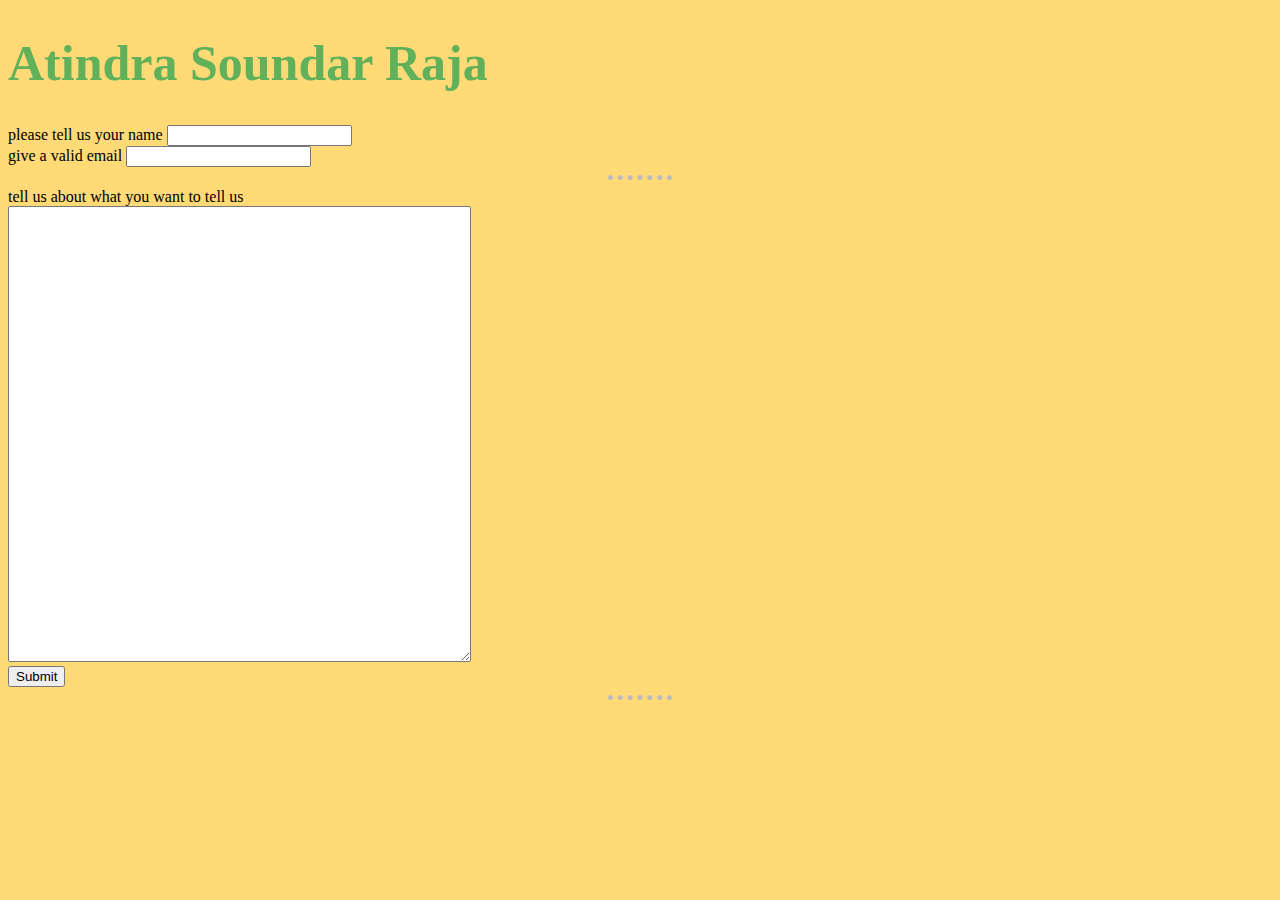
<file: contactme.html>
<!DOCTYPE html>
<html lang="en" dir="ltr">

<head>
  <meta charset="utf-8">
  <title>contact me </title>
  <link rel="stylesheet" href="styles_for_website.css">
</head>

<body>
  <h1 id="title">Atindra Soundar Raja</h1>
    <form action ="mailto:stars.alight.hd@gmail.com" encodingtype="text/plain>">
    <label>please tell us your name</label>
    <input type="text" name="name" value="">
    <br>
    <label>give a valid email</label>
    <input type="email" name="email" value="">
    <hr>
    <label>tell us about what you want to tell us</label>
    <br>
    <textarea rows="30" cols ="55"></textarea>
    <br>
    <input type="submit" name="submit">
    <hr>
  </form>
</body>

</html>
</file>
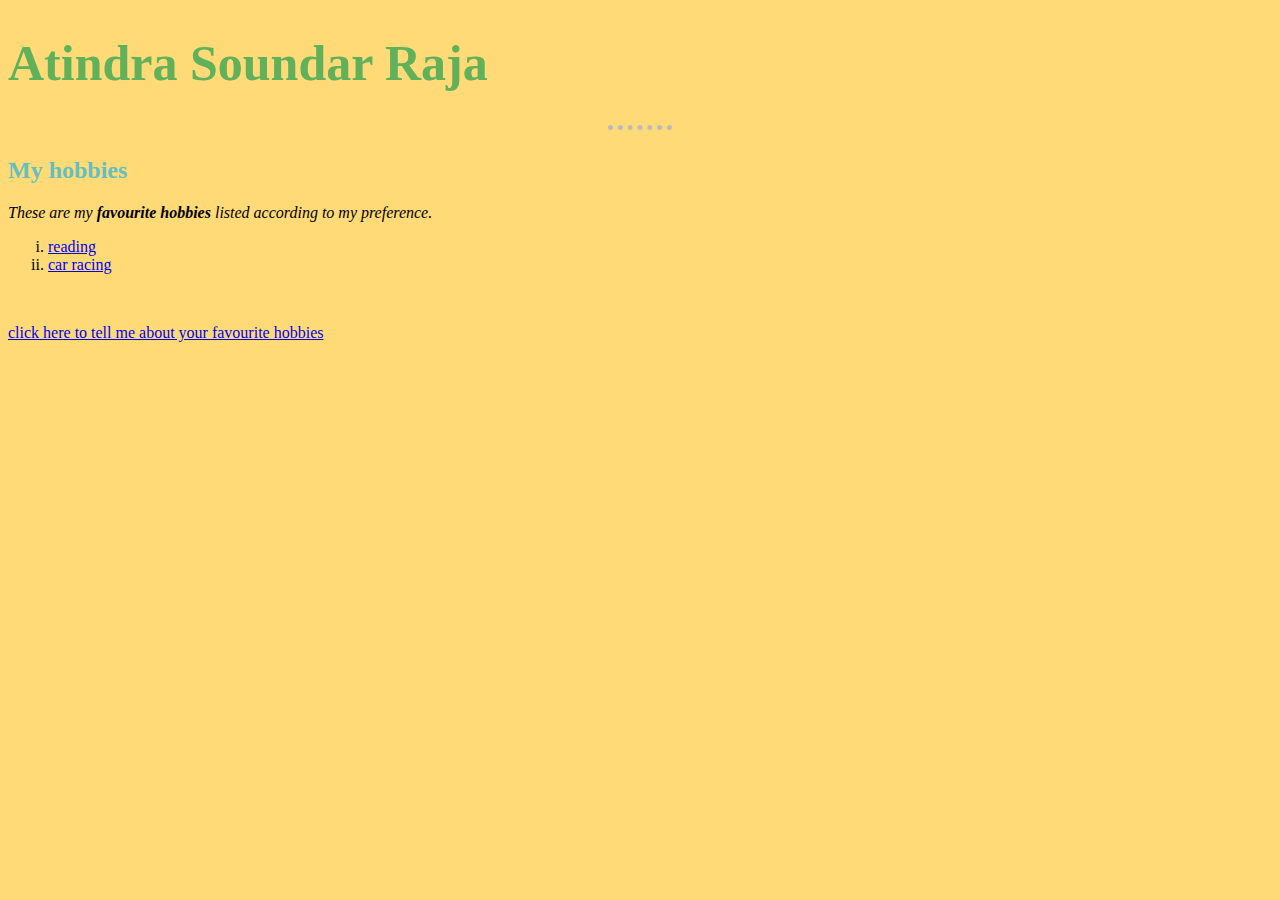
<file: hobbies.html>
<!DOCTYPE html>
<html lang="en" dir="ltr">

<head>
  <meta charset="utf-8">
  <title>hobbies</title>
  <link rel="stylesheet" href="styles_for_website.css">
</head>

<body  >
  <h1 id="title"> Atindra Soundar Raja</h1>
    <hr size="9" unshaded>
    <h2>My hobbies</h2>
    </hr>
    <p>
      <em>These are my <strong>favourite hobbies</strong> listed according to my preference.</em>
    </p>
    <ol>
      <li type="i"><a href="https://www.google.com/search?q=reading&oq=reading&aqs=chrome..69i57j0i131i433j0i433l3j0i131i433j0l2.2475j0j7&sourceid=chrome&ie=UTF-8">reading</a></li>
      <li type="i"><a href="https://www.google.com/search?q=car+racing&oq=car+racing&aqs=chrome.0.69i59j0i433j0l5j0i433.3033j0j7&sourceid=chrome&ie=UTF-8 ">car racing</a></li>
    </ol>
    <br>
    <p>
      <a href="contactme.html"> click here to tell me about your favourite hobbies</a>
    </p>
</body>

</html>
</file>
<file: styles_for_website.css>
body {
  background-color: #ffda77;
}

/*this is a comment*/
/*below is the css for the hr*/
hr {
  height: 10;
  border-color:#bbbbbb;
  border-style:dotted none none none;
  border-width:5px;
  width:5%
}

h3{
  color:#66BFBF;
}

h2{
  color:#66BFBF;
}

img{
height:  500;
}

/********************title id*******************/

#title{
  align-content: center;
  color:#61b15a;
  font-size:50px;
}

/***********************avrs class**************/

.avrs:hover{
  color: red;
}
</file>
